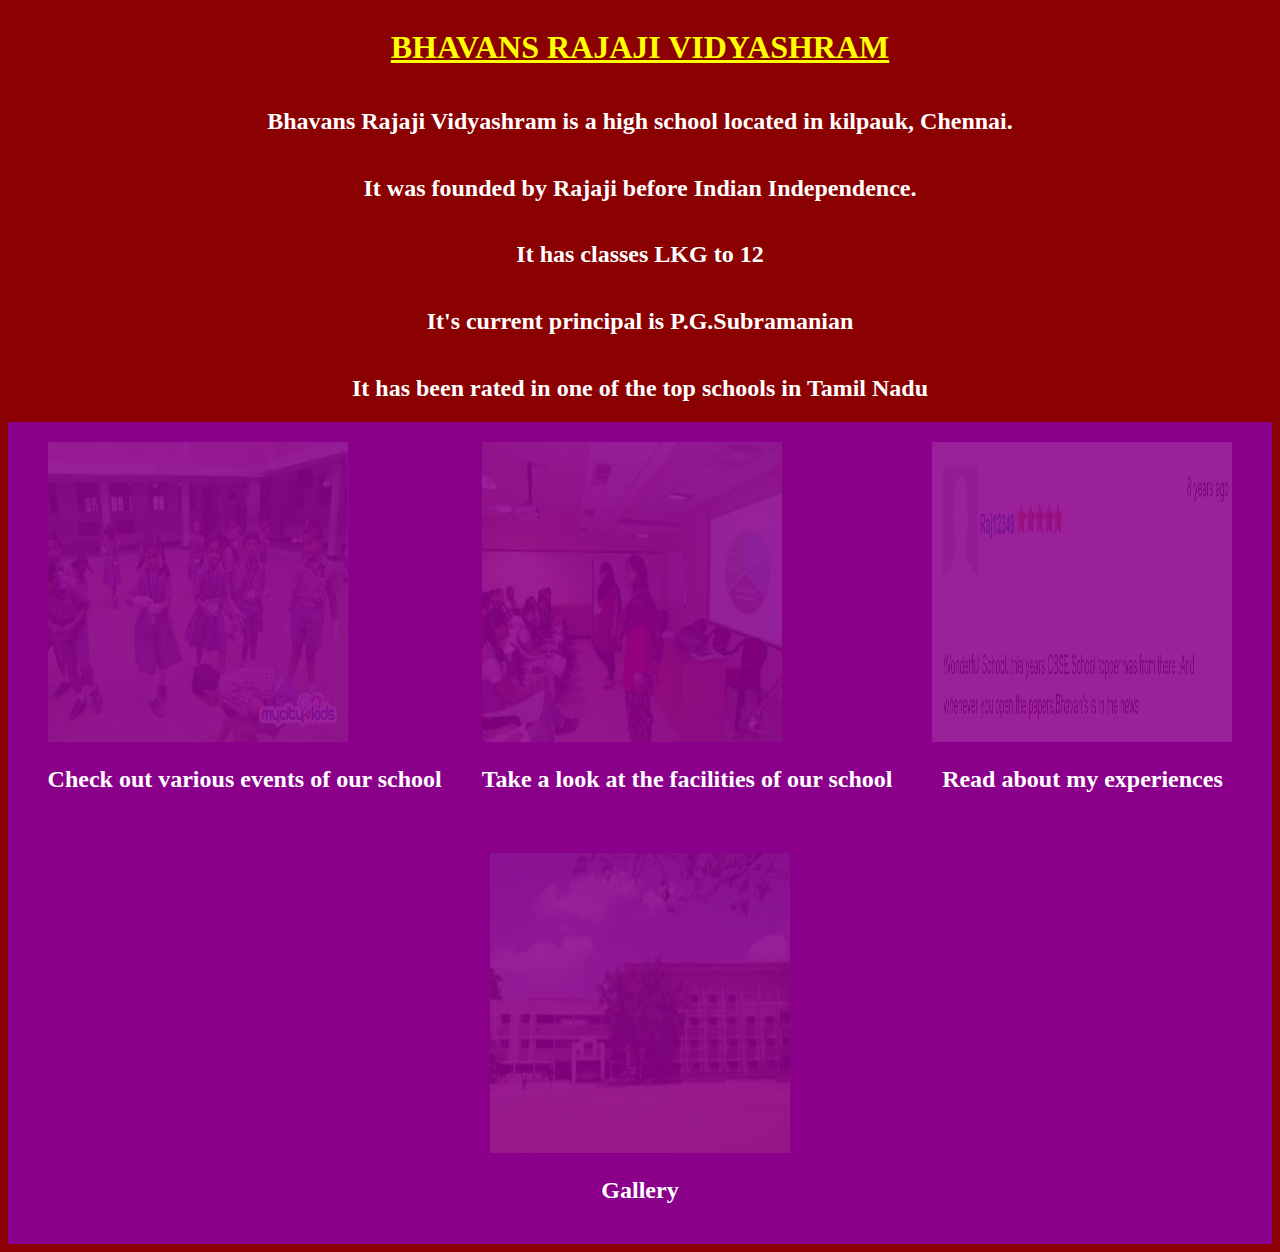
<file: index.html>
<!DOCTYPE html>
<html>
    <head>
        <title>School Website</title>
        <link rel = "stylesheet"
            type = "text/css"
            href = "style.css"/>
    </head>

    <body>
        <div class = "info">
            <h1><u><b>BHAVANS RAJAJI VIDYASHRAM</b></u></h1>
        </div> 
        <div class="information">
            <h2>Bhavans Rajaji Vidyashram is a high school located in kilpauk, Chennai.</h2>
        </div>
        <div class="information1"><h2> It was founded by Rajaji before Indian Independence.</h2></div>
                
        <div class="information2"><h2>It has classes LKG to 12</h2></div>
                
        <div class="information3"><h2>It's current principal is P.G.Subramanian</h2></div>
                
        <div class="information4"><h2>It has been rated in one of the top schools in Tamil Nadu</h2></div>           

        <div class="grid">
            <div class = "links">
                <a href="Events.html"><img src="bha1438227365.jpg" width="300" height="300"/></a>
                <h2>Check out various events of our school</h2>
                </div>
      
            <div class="links">
                <a href="Facilities.html"><img src="download (2).jpg" width="300" height="300"/></a>
                <h2>Take a look at the facilities of our school</h2>
            </div>         
    
            <div class="links">
                <a href="Experiences.html"><img src="i.png" width="300" height="300"/></a>
                <h2>Read about my experiences</h2>
            </div> 

            <div class="links">
                <a href="Gallery.html"><img src="w.png" width="300" height="300"/></a>
                <h2>Gallery</h2>
            </div>
        </div>
               
        
    </body>
</html>
</file>
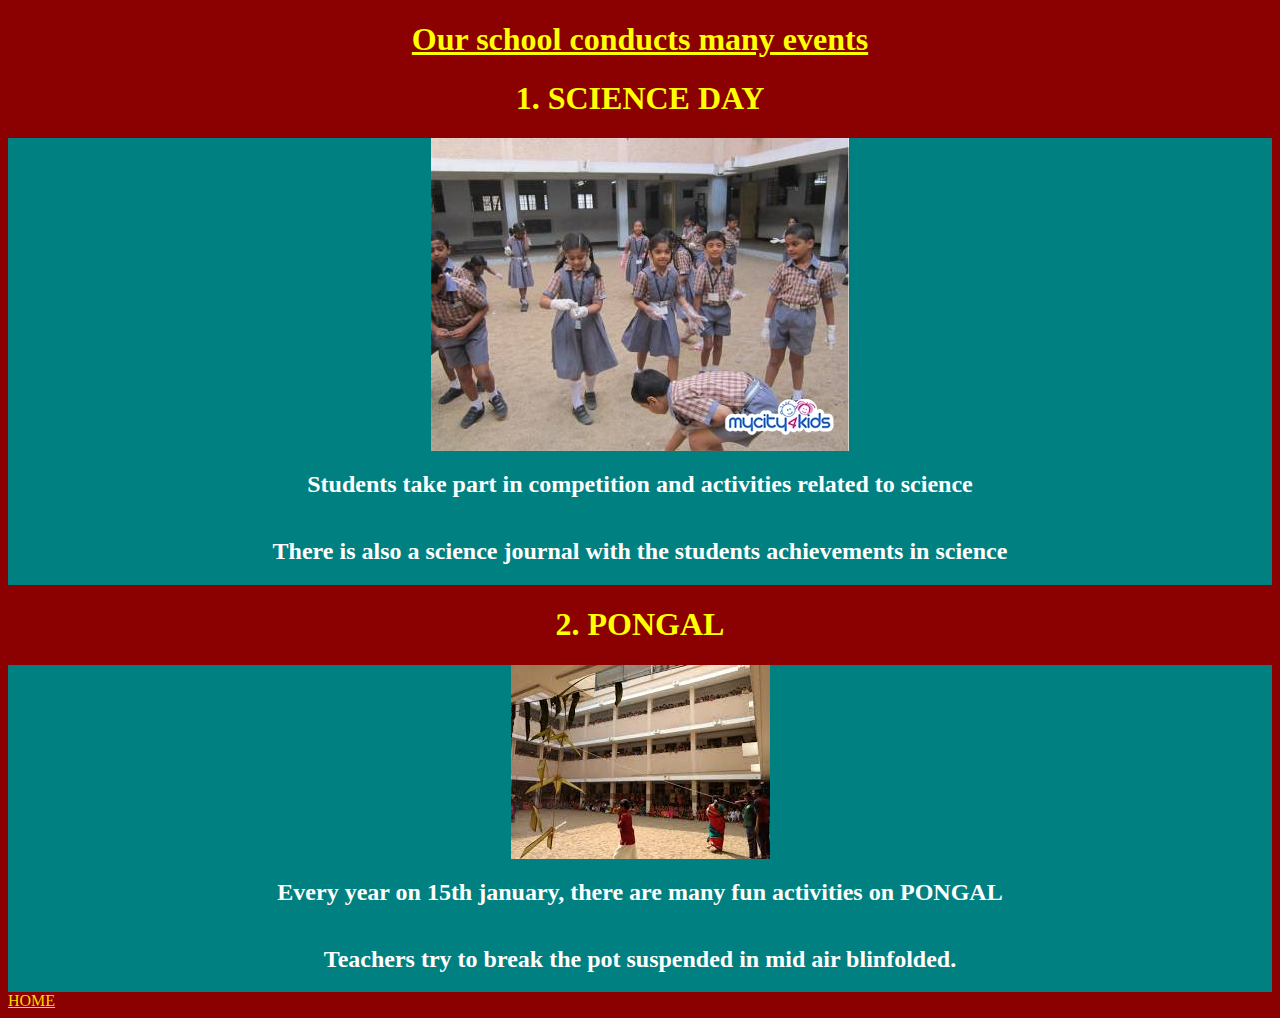
<file: Events.html>
<!DOCTYPE html>
<html>
    <head>
        <title>EVENTS</title>
        <link rel = "stylesheet"
            type = "text/css"
            href = "style.css"/>
    </head>

    <body bgcolor="black">
        <div class="events"><h1><u>Our school conducts many events</u></h1></div>
            <div class="science">
                <h1>1. SCIENCE DAY</h1>
            </div>
                <div class="sc1">
                    <img src="bha1438227365.jpg"/>
                </div>

                <div class="sc2">
                    <h2>Students take part in competition and activities related to science</h2>
                </div>
                <div class="sc3">
                    <h2>There is also a science journal with the students achievements in science</h2>
                </div>                
            
            
            <div class="pongal">
                <h1>2. PONGAL</h1>
            </div>

                <div class="pon1">
                    <img src="images.jpg"/>
                </div>
                <div class="pon2">
                    <h2>Every year on 15th january, there are many fun activities on PONGAL</h2>
                </div>
                <div class="pon3">
                    <h2>Teachers try to break the pot suspended in mid air blinfolded.</h2>
                </div>
            
        
        <a href="index.html">HOME</a>
    </body>
</html>
</file>
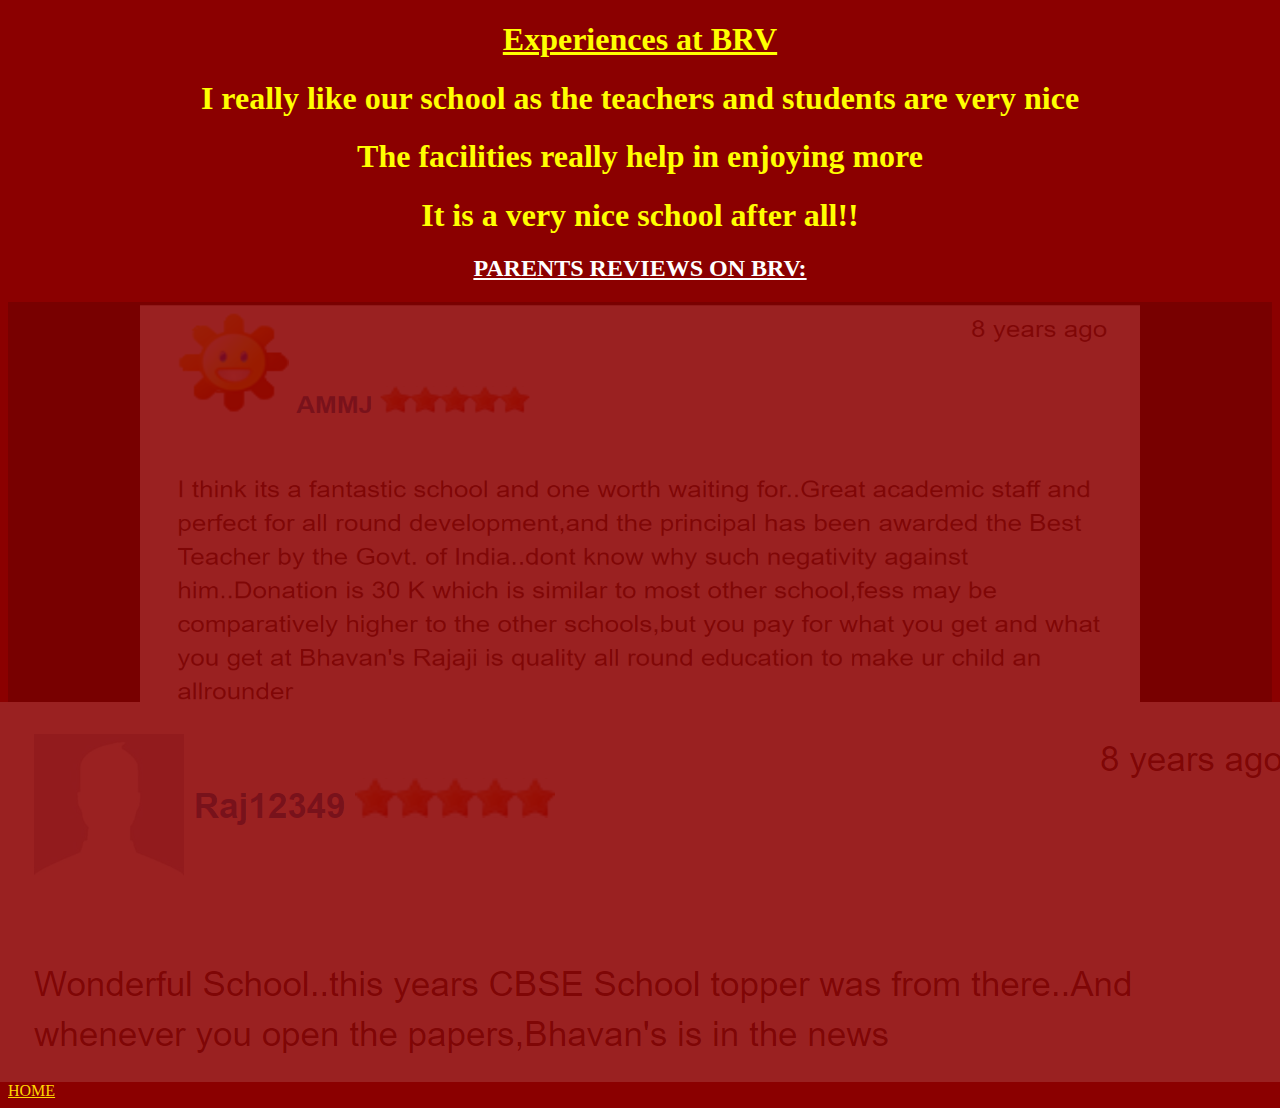
<file: Experiences.html>
<!DOCTYPE html>
<html>
    <head>
        <title>My Experiences</title>
        <link rel = "stylesheet"
            type = "text/css"
            href = "style.css"/>
    </head>

    <body bgcolor="darkblue">
        <div class="experience">
            <h1><u>Experiences at BRV</u></h1>
            <h1>I really like our school as the teachers and students are very nice</h1>
            <h1>The facilities really help in enjoying more</h1>
            <h1>It is a very nice school after all!!</h1>
        </div>  
        
        <div class="e2"><h2><u><b>PARENTS REVIEWS ON BRV:</b></u></h2></div>
        <div class="e3"><img src="h.png" width="1000" height="400"/></div>
        <div class="e4"><img src="i.png"/></div>

        <a href="index.html">HOME</a>
        
    </body>
</html>
</file>
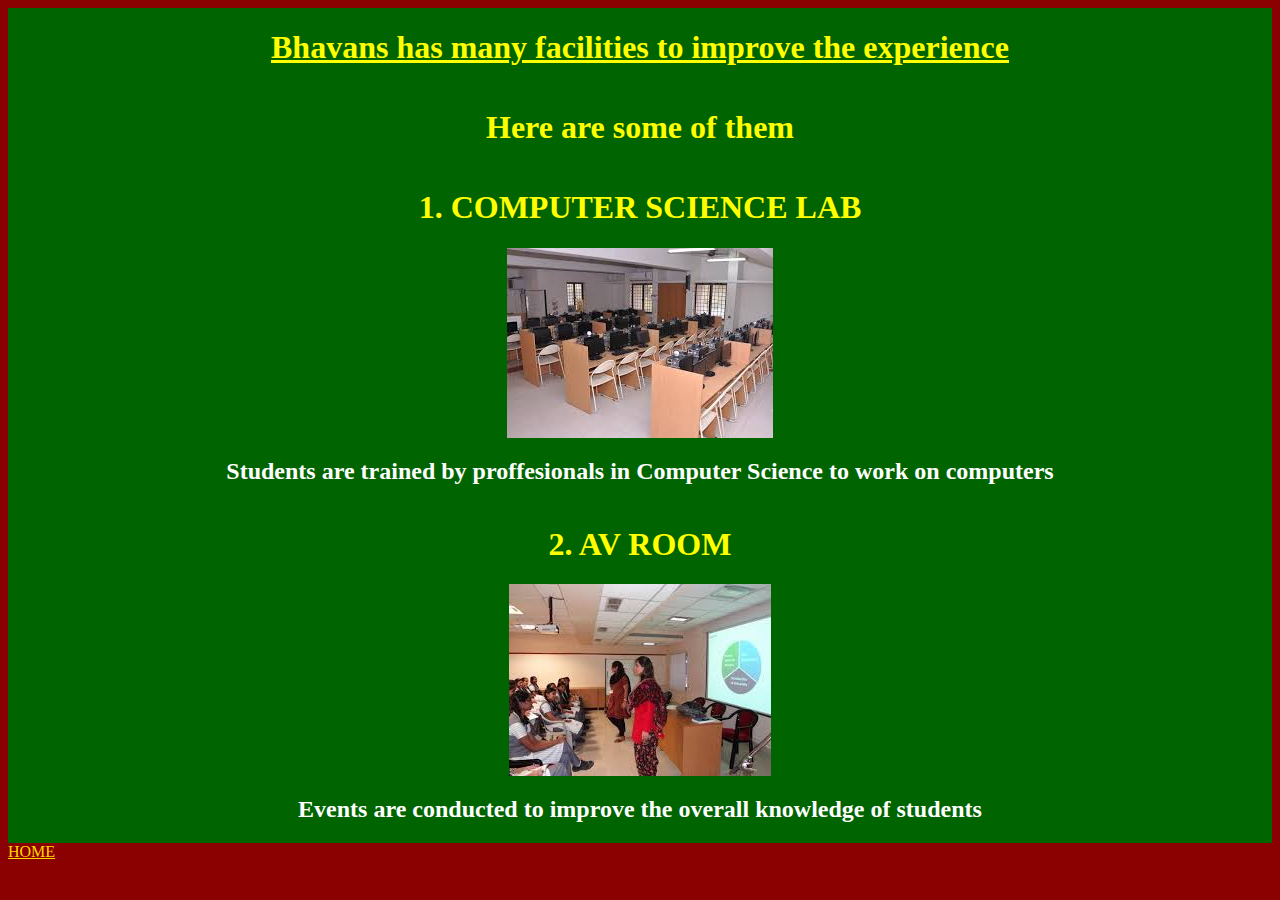
<file: Facilities.html>
<!DOCTYPE html>
<html>
    <head>
        <title>Facilities</title>
        <link rel = "stylesheet"
            type = "text/css"
            href = "style.css"/>
    </head>

    <body>
        <div class="facilities">
            <div class="f1">
                <h1><u><b>Bhavans has many facilities to improve the experience</b></u></h1>
            </div>
            <div class="f1">
                <h1>Here are some of them</h1>
            </div>
            <div class="f1">
                <h1>1. COMPUTER SCIENCE LAB</h1>
            </div>
            <div class="f1">
                <img src="download.jpg"/>
            </div>
            <div class="f1">
                <h2>Students are trained by proffesionals in Computer Science to work on computers</h2>
            </div>
            <div class="f1">
                <h1>2. AV ROOM</h1>
            </div>         
    
            <div class="f1">
                <img src="download (2).jpg"/>
            </div>
            <div class="f1">
                <h2>Events are conducted to improve the overall knowledge of students</h2>
            </div>
        </div>

        <a href="index.html">HOME</a>
    </body>
</html>
</file>
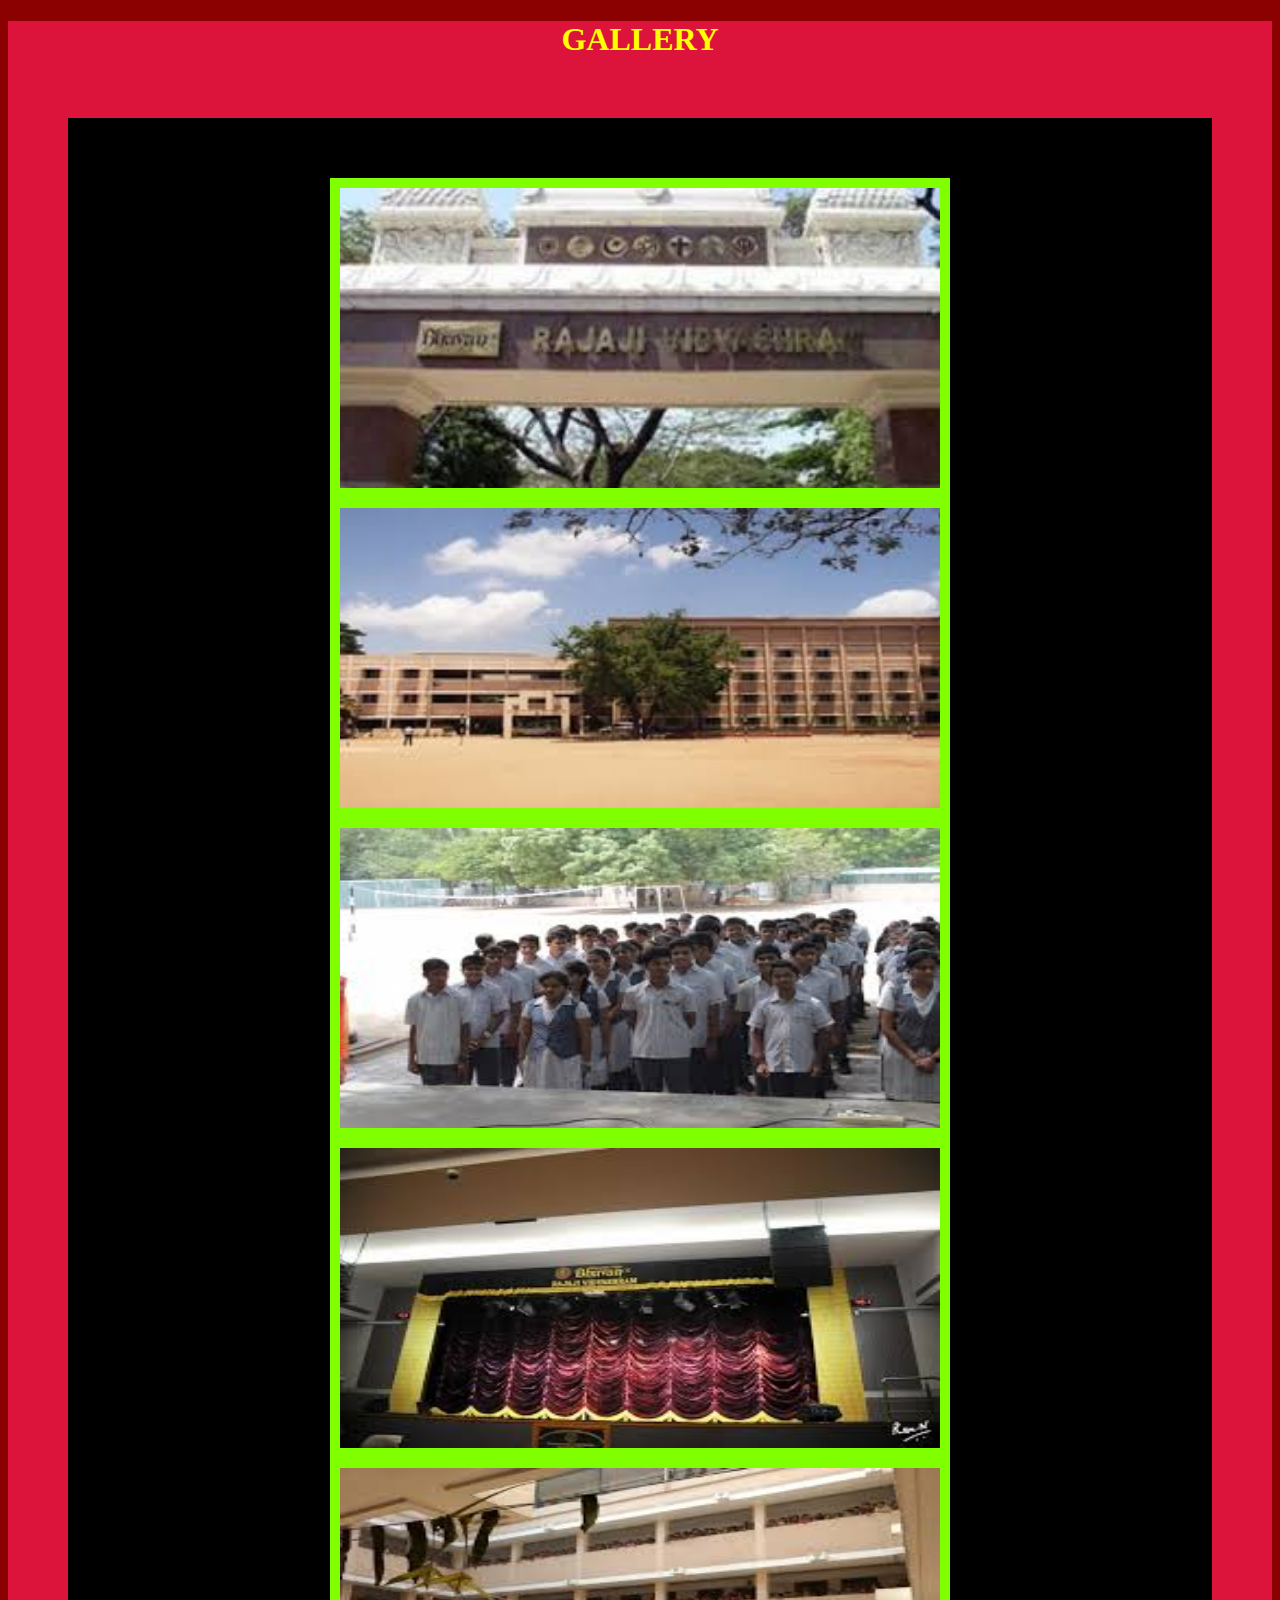
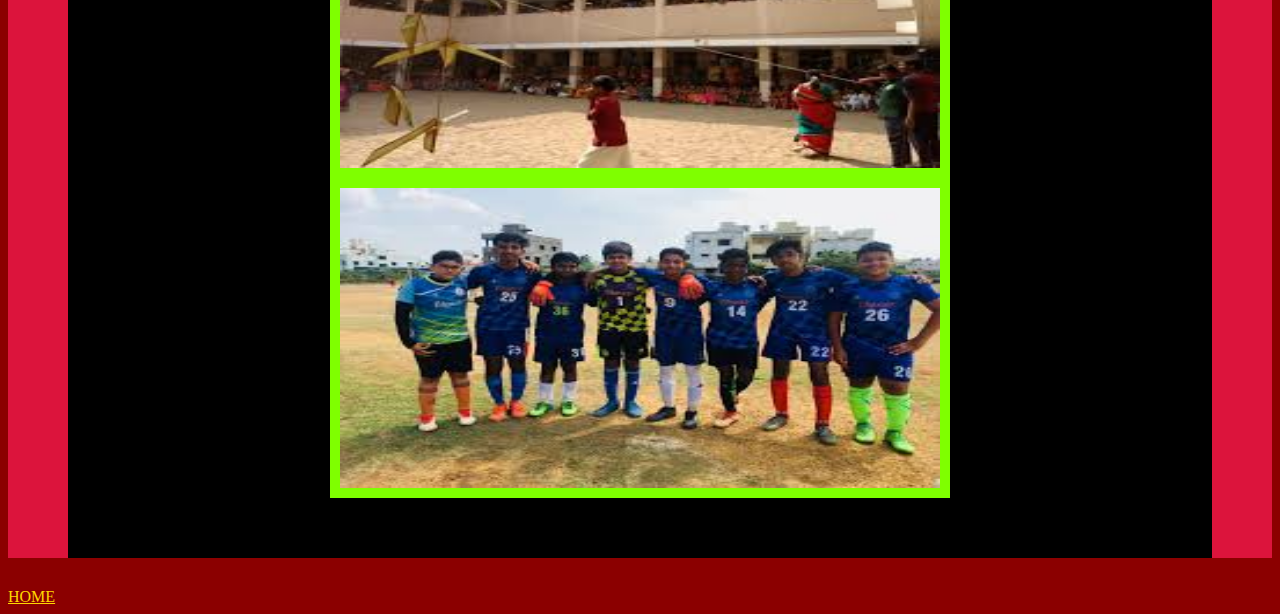
<file: Gallery.html>
<!DOCTYPE html>
<html>
    <head>
        <title>Gallery</title>
        <link rel = "stylesheet"
            type = "text/css"
            href = "style.css"/>
    </head>

    <body>
        <div class="gall">
            <h1>GALLERY</h1>
            <div class="image">
                <img src = "download (1).jpg" width="600" height="300"/>
                <img src="w.png" width="600" height="300"/>
                <img src="a.jpg" width="600" height="300"/>
                <img src="im.jpg" width="600" height="300"/>
                <img src="images.jpg" width="600" height="300"/>
                <img src="image.jpg" width="600" height="300"/>
            </div>
        </div>  
        
        <a href="index.html">HOME</a>
    </body>
</html>
</file>
<file: style.css>
h1 {
    color: #ffff00;
    text-align: center;
}

h2 {
    color:#ffffff;
    text-align: center;
}

h3 {
    color: #ee82ee;
}

body {
    background-color: #8b0000;
}

a:link {
    color: #ffd700;
}

a:visited {
    color: #ffa07a;
}

.gall {
    background-color: #dc143c;
}
.image {
    display: flex;    
    flex-wrap: wrap;
    justify-content: space-around;
    background-color: #000000;
    margin: 60px;
    margin-bottom: 30px;
    padding: 60px;
}

.image img {
    border:solid;
    border-width: 10px;
    border-color: #7fff00;
}

.info {
    display: flex;    
    flex-wrap: wrap;
    justify-content: center;
    background-color: #8b0000;
}

.information {
    display: flex;    
    flex-wrap: wrap;
    justify-content: center;
    background-color: #8b0000;    
}

.information1 {
    display: flex;    
    flex-wrap: wrap;
    justify-content: center;
    background-color: #8b0000;    
}

.information2 {
    display: flex;    
    flex-wrap: wrap;
    justify-content: center;
    background-color: #8b0000;    
}

.information3 {
    display: flex;    
    flex-wrap: wrap;
    justify-content: center;
    background-color: #8b0000;    
}

.information4 {
    display: flex;    
    flex-wrap: wrap;
    justify-content: center;
    background-color: #8b0000;    
}

.grid {
    display: flex;
    flex-wrap: wrap;
    justify-content: center;
    background-color: #8b008b;
}

.links {
    position: relative;    
    margin: 20px;
}

.links img {
    opacity: 0.13;
}

.links:hover img{
    opacity: 1;
}

.f1 {
    display: flex;
    flex-wrap: wrap;
    justify-content: space-evenly;
    background-color: #006400;
}

.sc1 {
    display: flex;    
    flex-wrap: wrap;
    justify-content: center;
    background-color: #008080;
}

.sc2 {
    display: flex;    
    flex-wrap: wrap;
    justify-content: center;
    background-color: #008080;
}

.sc3 {
    display: flex;    
    flex-wrap: wrap;
    justify-content: center;
    background-color: #008080;
}

.pon1 {
    display: flex;    
    flex-wrap: wrap;
    justify-content: center;
    background-color: #008080;
}

.pon2 {
    display: flex;    
    flex-wrap: wrap;
    justify-content: center;
    background-color:#008080;
}

.pon3 {
    display: flex;    
    flex-wrap: wrap;
    justify-content: center;
    background-color:#008080
}

.e3 {
    display: flex;    
    flex-wrap: wrap;
    justify-content: center;
    background-color: #000000;
    opacity: 0.13;
}

.e3:hover {
    opacity: 1;
}

.e4 {
    display: flex;    
    flex-wrap: wrap;
    justify-content: center;
    background-color: #000000;
    opacity: 0.13;
}

.e4:hover {
    opacity: 1;
}
</file>
